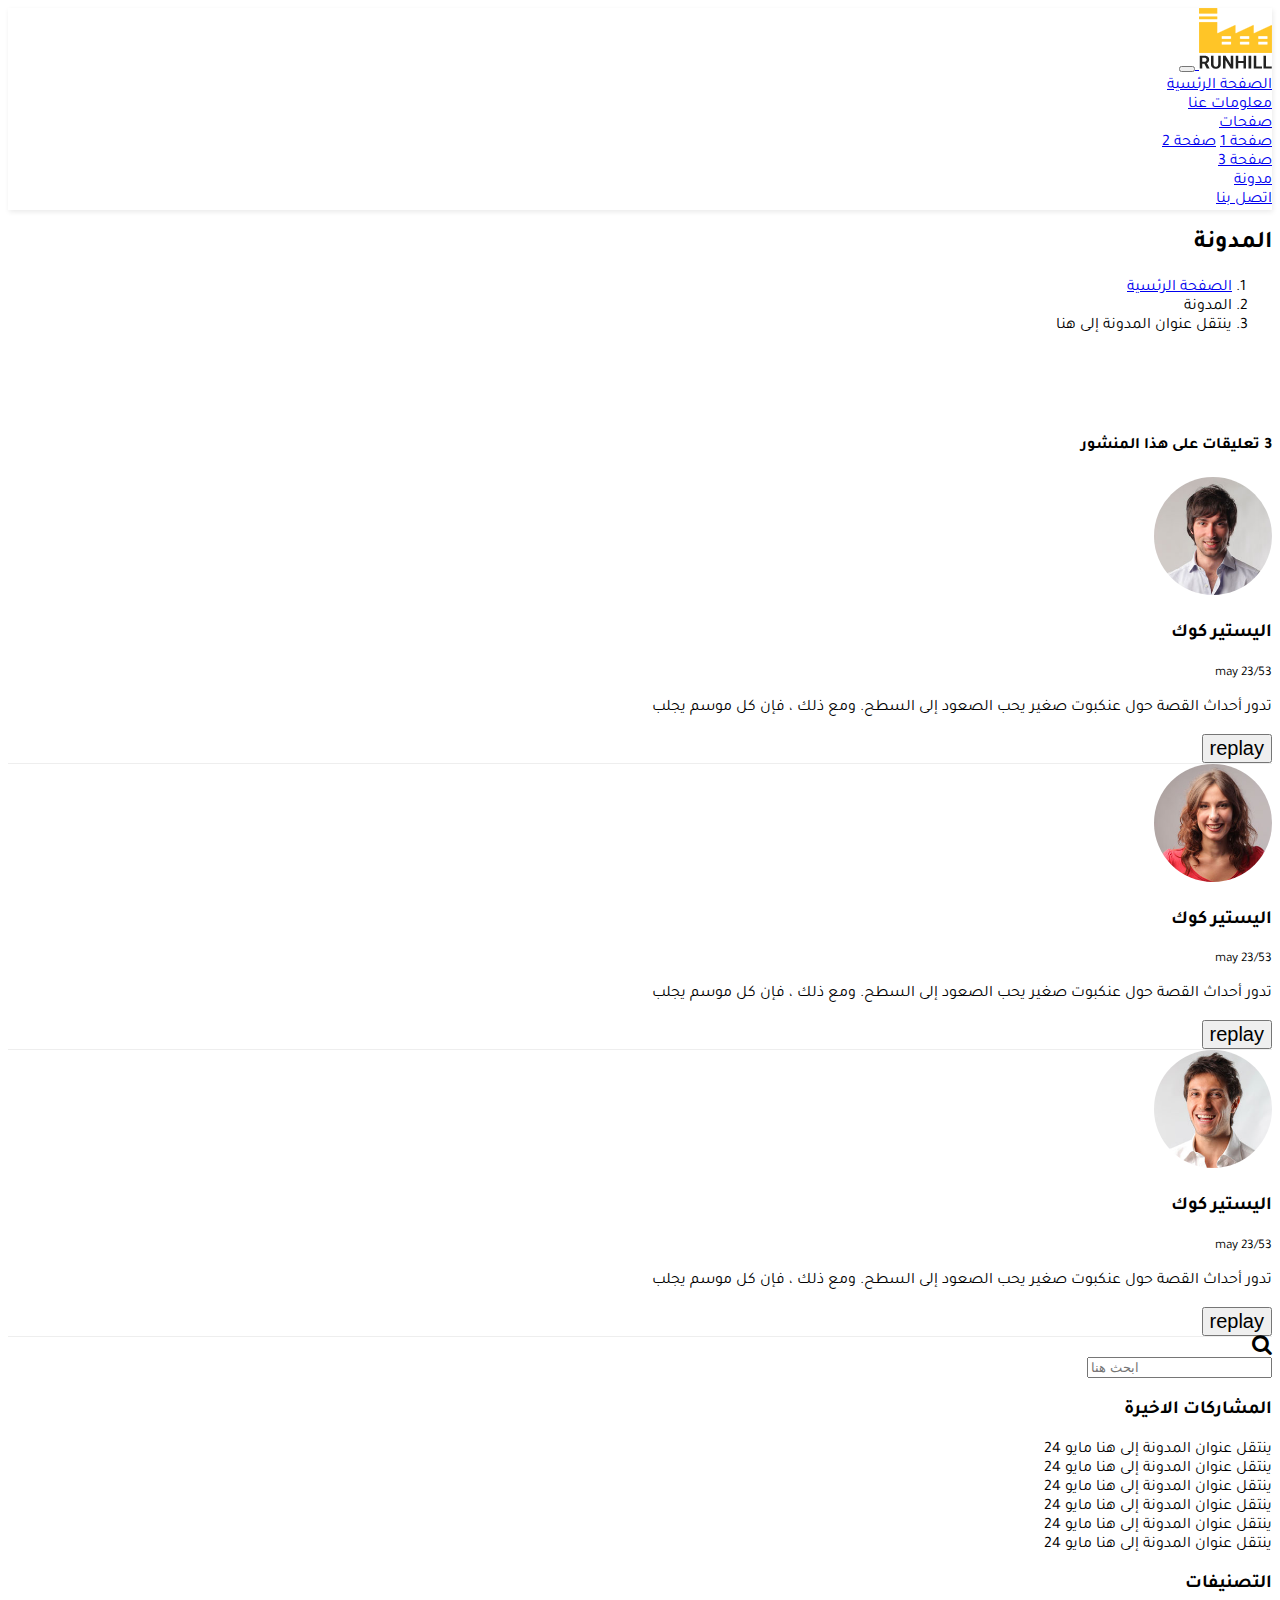
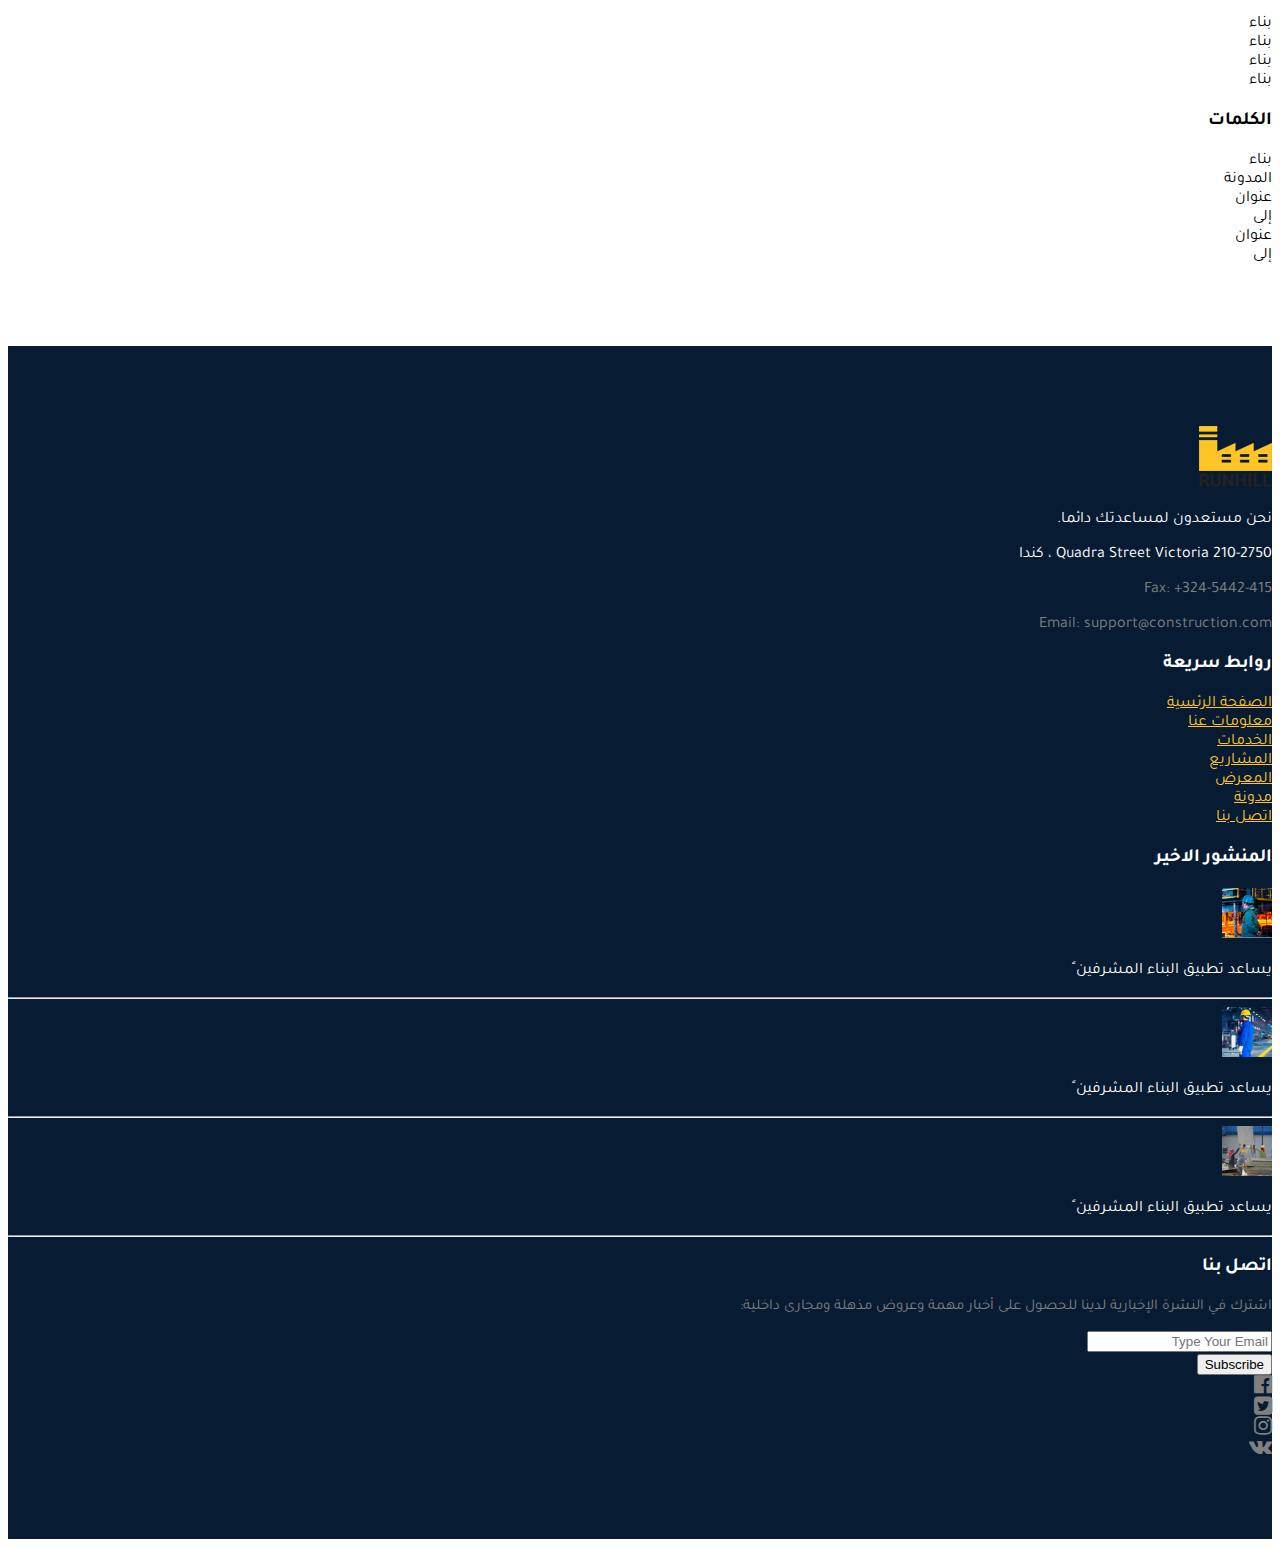
<file: blog-details.html>
<!DOCTYPE html>
<html lang="en">
<head>
    <meta charset="UTF-8">
    <meta http-equiv="X-UA-Compatible" content="IE=edge">
    <meta name="viewport" content="width=device-width, initial-scale=1.0">
    <title>Document</title>

     <!-- File Bootstrap -->
    <!-- Latest compiled and minified CSS -->
    <link rel="stylesheet" href="https://cdn.jsdelivr.net/npm/bootstrap@4.6.0/dist/css/bootstrap.min.css" integrity="sha384-B0vP5xmATw1+K9KRQjQERJvTumQW0nPEzvF6L/Z6nronJ3oUOFUFpCjEUQouq2+l" crossorigin="anonymous">
    <!-- Fonts -->
    <link rel="preconnect" href="https://fonts.googleapis.com">
    <link rel="preconnect" href="https://fonts.gstatic.com" crossorigin>
    <link href="https://fonts.googleapis.com/css2?family=Tajawal:wght@400;700;900&display=swap" rel="stylesheet">
    <!-- File Icons -->
    <link rel="stylesheet" href="./css/font-awesome.min.css">
    <!-- Files CSS -->
    <link rel="stylesheet" href="./css/style.css">
    <link rel="stylesheet" href="./css/blog-details.css">
    <link rel="stylesheet" href="./css/blog.css">
</head>
<body>
    
    <!-- Header -->
    <nav class="navbar navbar-expand-lg navbar-light bg-white">
        <div class="container">
            <a class="navbar-brand" href="index.html">
                <img src="./images/logo.png" alt="logo-company">
            </a>
            <button class="navbar-toggler" type="button" data-toggle="collapse" data-target="#navbarSupportedContent" aria-controls="navbarSupportedContent" aria-expanded="false" aria-label="Toggle navigation">
              <span class="navbar-toggler-icon"></span>
            </button>
          
            <div class="collapse navbar-collapse" id="navbarSupportedContent">
              <ul class="navbar-nav mr-auto">
                <li class="nav-item active">
                  <a class="nav-link" href="#">الصفحة الرئسية <span class="sr-only">(current)</span></a>
                </li>
                <li class="nav-item">
                  <a class="nav-link" href="#">معلومات عنا</a>
                </li>
                <li class="nav-item dropdown">
                  <a class="nav-link dropdown-toggle" href="#" id="navbarDropdown" role="button" data-toggle="dropdown" aria-haspopup="true" aria-expanded="false">
                    صفحات
                  </a>
                  <div class="dropdown-menu" aria-labelledby="navbarDropdown">
                    <a class="dropdown-item" href="#">صفحة 1</a>
                    <a class="dropdown-item" href="#">صفحة 2</a>
                    <div class="dropdown-divider"></div>
                    <a class="dropdown-item" href="#">صفحة 3</a>
                  </div> <!-- ./dropdown-menu -->
                </li>
                <li class="nav-item">
                    <a class="nav-link" href="#">مدونة</a>
                </li>
                <li class="nav-item">
                <a class="nav-link" href="#">اتصل بنا</a>
                </li>
              </ul> <!-- ./navbar-nav -->
            </div> <!-- ./navbar-collapse -->
        </div> <!-- ./container -->
    </nav> <!-- ./navbar -->

    <!-- breadcrumb -->
    <div class="jumbotron py-4">
        <div class="container">
            <div class="row">
                <div class="col-md-6 col-12">
                    <h2 class="jumbotron-title">المدونة</h2>
                </div> <!-- ./col -->
                <div class="col-md-6 col-12">
                    <nav aria-label="breadcrumb">
                        <ol class="breadcrumb">
                          <li class="breadcrumb-item"><a href="#">الصفحة الرئسية</a></li>
                          <li class="breadcrumb-item" aria-current="page">المدونة</li>
                          <li class="breadcrumb-item active" aria-current="page">ينتقل عنوان المدونة إلى هنا</li>
                        </ol>
                    </nav>
                </div> <!-- ./col -->
            </div> <!-- ./row -->
        </div> <!-- ./container -->
    </div> <!-- ./jumbotron -->

    <!-- butoon to come back up -->
    <div class="btnToUp">
        <button class="blog-details-btnToUp btn btn-dark text-warning"><i class="fa fa-fighter-jet fa-lg" aria-hidden="true"></i></button>
    </div> <!-- ./btnToUp -->
    <!-- Section Blog -->
    <section class="section blog">
        <div class="container">
            <div class="row mt-4">
                <div class="col-md-9">
                    <div class="post-details">
                        
                    </div> <!-- ./post-details -->
                    <div class="comments">
                        <h4 class="blog-title my-4">3 تعليقات على هذا المنشور</h4>
                        <div class="row">
                            <div class="comment-item d-flex justify-content-sm-between p-4">
                                <img src="./images/profile-img-1.jpg" alt="avatar">
                                <div class="comment-info mx-3">
                                    <h3 class="name-user">اليستير كوك</h3>
                                    <p class="date-comment"><small class="text-muted">23/53 may</small></p>
                                    <p class="text-comment">
                                        تدور أحداث القصة حول عنكبوت صغير يحب الصعود إلى السطح. ومع ذلك ، فإن كل موسم يجلب
                                    </p>
                                    <button class="btn bg-none text-capitalize">replay</button>
                                </div> <!-- ./comment-info -->
                            </div> <!-- ./comment-item -->
                            <div class="comment-item d-flex justify-content-sm-between p-4">
                                <img src="./images/profile-img-2.jpg" alt="avatar">
                                <div class="comment-info mx-3">
                                    <h3 class="name-user">اليستير كوك</h3>
                                    <p class="date-comment"><small class="text-muted">23/53 may</small></p>
                                    <p class="text-comment">
                                        تدور أحداث القصة حول عنكبوت صغير يحب الصعود إلى السطح. ومع ذلك ، فإن كل موسم يجلب
                                    </p>
                                    <button class="btn bg-none text-capitalize">replay</button>
                                </div> <!-- ./comment-info -->
                            </div> <!-- ./comment-item -->
                            <div class="comment-item d-flex justify-content-sm-between p-4">
                                <img src="./images/profile-img-3.jpg" alt="avatar">
                                <div class="comment-info mx-3">
                                    <h3 class="name-user">اليستير كوك</h3>
                                    <p class="date-comment"><small class="text-muted">23/53 may</small></p>
                                    <p class="text-comment">
                                        تدور أحداث القصة حول عنكبوت صغير يحب الصعود إلى السطح. ومع ذلك ، فإن كل موسم يجلب
                                    </p>
                                    <button class="btn bg-none text-capitalize">replay</button>
                                </div> <!-- ./comment-info -->
                            </div> <!-- ./comment-item -->
                        </div> <!-- ./row -->
                    </div> <!-- ./comments -->
                </div> <!-- ./col -->
                <div class="col-md-3">
                    <div class="search pt-md-0 pt-sm-2 pb-4">
                        <div class="input-group mb-3" style="direction: ltr;">
                            <div class="input-group-prepend pointer">
                              <span class="input-group-text bg-white" id="basic-addon1"><i class="fa fa-search fa-lg text-warning"></i></span>
                            </div> <!-- ./input-group-text -->
                            <input type="text" class="form-control" placeholder="ابحث هنا" aria-label="Username" aria-describedby="basic-addon1">
                          </div> <!-- ./input-group -->
                    </div> <!-- ./search -->
                    <div class="recent-posts">
                        <h3 class="recent-posts-title border mb-0 p-3">المشاركات الاخيرة</h3>
                        <ul class="list-unstayled border">
                            <li class="p-2">
                                <span class="d-block">ينتقل عنوان المدونة إلى هنا</span>
                                <span class="d-block text-info">مايو 24</span>
                            </li>
                            <li class="p-2">
                                <span class="d-block">ينتقل عنوان المدونة إلى هنا</span>
                                <span class="d-block text-info">مايو 24</span>
                            </li>
                            <li class="p-2">
                                <span class="d-block">ينتقل عنوان المدونة إلى هنا</span>
                                <span class="d-block text-info">مايو 24</span>
                            </li>
                            <li class="p-2">
                                <span class="d-block">ينتقل عنوان المدونة إلى هنا</span>
                                <span class="d-block text-info">مايو 24</span>
                            </li>
                            <li class="p-2">
                                <span class="d-block">ينتقل عنوان المدونة إلى هنا</span>
                                <span class="d-block text-info">مايو 24</span>
                            </li>
                            <li class="p-2">
                                <span class="d-block">ينتقل عنوان المدونة إلى هنا</span>
                                <span class="d-block text-info">مايو 24</span>
                            </li>
                        </ul> <!-- ./list -->
                    </div> <!-- ./recent-posts -->
                    <div class="categories my-3">
                        <h3 class="categories-title border mb-0 p-3">التصنيفات</h3>
                        <ul class="list-unstayled border">
                            <li class="p-2">بناء</li>
                            <li class="p-2">بناء</li>
                            <li class="p-2">بناء</li>
                            <li class="p-2">بناء</li>
                        </ul> <!-- ./list -->
                    </div> <!-- ./categories -->
                    <div class="words my-3">
                        <h3 class="words-title border mb-0 p-3">الكلمات</h3>
                        <ul class="list-unstayled border p-2">
                            <li class="d-inline-block px-3 my-2 bg-light">بناء</li>
                            <li class="d-inline-block px-3 my-2 bg-light">المدونة</li>
                            <li class="d-inline-block px-3 my-2 bg-light">عنوان</li>
                            <li class="d-inline-block px-3 my-2 bg-light">إلى</li>
                            <li class="d-inline-block px-3 my-2 bg-light">عنوان</li>
                            <li class="d-inline-block px-3 my-2 bg-light">إلى</li>
                        </ul> <!-- ./list -->
                    </div> <!-- ./words -->
                </div> <!-- ./col -->
            </div> <!-- ./row -->
        </div> <!-- ./container -->
    </section> <!-- ./blog -->

    <!-- Footer -->
    <footer class="section">
        <div class="container">
            <div class="row">
                <div class="footer-item col-md-3 col-sm-6 col-12">
                    <img src="./images/logo.png" alt="logo">
                    <p class="footer-desc">نحن مستعدون لمساعدتك دائما.</p>
                    <p class="footer-desc">210-2750 Quadra Street Victoria ، كندا</p>
                    <p class="footer-conaction">Fax: +324-5442-415</p>
                    <p class="footer-conaction">Email: support@construction.com</p>
                </div> <!-- ./col -->
                <div class="footer-item col-md-3 col-sm-6 col-12">
                    <h3 class="footer-col-title">روابط سريعة</h3>
                    <div class="footer-queick-links text-capitalize ">
                        <a href="#" class="btn border-0">الصفحة الرئسية</a>
                        <a href="#" class="btn border-0">معلومات عنا</a>
                        <a href="#" class="btn border-0">الخدمات</a>
                        <a href="#" class="btn border-0">المشاريع</a>
                        <a href="#" class="btn border-0">المعرض</a>
                        <a href="#" class="btn border-0">مدونة</a>
                        <a href="#" class="btn border-0">اتصل بنا</a>
                    </div> <!-- ./footer-queick-links -->
                </div> <!-- ./col -->
                <div class="footer-item col-md-3 col-sm-6 col-12">
                    <h3 class="footer-col-title">المنشور الاخير</h3>
                    <div class="news-items pt-md-0 pt-sm-2">
                        <div class="news-item d-flex justify-content-between mt-sm-4">
                            <img src="./images/news-thumb-1.jpg" alt="" class="news-item-img ml-2">
                            <p class="news-item-desc pt-md-0 pt-sm-3">
                                يساعد تطبيق البناء المشرفين ً
                            </p>
                        </div> <!-- ./news-item -->
                        <hr>
                        <div class="news-item d-flex justify-content-between">
                            <img src="./images/news-thumb-2.jpg" alt="" class="news-item-img ml-2">
                            <p class="news-item-desc pt-md-0 pt-sm-3">
                                يساعد تطبيق البناء المشرفين ً
                            </p>
                        </div> <!-- ./news-item -->
                        <hr>
                        <div class="news-item d-flex justify-content-between">
                            <img src="./images/news-thumb-3.jpg" alt="" class="news-item-img ml-2">
                            <p class="news-item-desc pt-md-0 pt-sm-3">
                                يساعد تطبيق البناء المشرفين ً
                            </p>
                        </div> <!-- ./news-item -->
                        <hr>
                    </div> <!-- ./news-items -->
                </div> <!-- ./col -->
                <div class="footer-item col-md-3 col-sm-6 col-12">
                    <h3 class="footer-col-title">اتصل بنا</h3>
                    <p class="footer-item-col-contect-desc">
                        اشترك في النشرة الإخبارية لدينا للحصول على أخبار مهمة وعروض مذهلة ومجارى داخلية:
                    </p>
                    <div class="input-group mb-3">
                        <input type="email" class="form-control" placeholder="Type Your Email">
                        <div class="input-group-append">
                            <button class="btn btn-warning" type="button" id="button-addon2">Subscribe</button>
                        </div> <!-- ./input-group-append -->
                    </div> <!-- input-group -->
                    <ul class="list d-flex justify-content-between mt-4">
                        <li><a href="#" class="facebook"><i class="fa fa-facebook-official fa-lg" aria-hidden="true"></i></a></li>
                        <li><a href="#" class="twitter"><i class="fa fa-twitter-square fa-lg" aria-hidden="true"></i></a></li>
                        <li><a href="#" class="instagram"><i class="fa fa-instagram fa-lg" aria-hidden="true"></i></a></li>
                        <li><a href="#"><i class="fa fa-vk fa-lg" aria-hidden="true"></i></a></li>
                    </ul> <!-- ./list -->
                </div> <!-- ./col -->
            </div> <!-- ./row -->
        </div> <!-- ./container -->
    </footer> <!-- ./footer -->
    <!-- JS Bootstrap Files -->
    <script src="https://code.jquery.com/jquery-3.5.1.slim.min.js" integrity="sha384-DfXdz2htPH0lsSSs5nCTpuj/zy4C+OGpamoFVy38MVBnE+IbbVYUew+OrCXaRkfj" crossorigin="anonymous"></script>
    <script src="https://cdn.jsdelivr.net/npm/popper.js@1.16.1/dist/umd/popper.min.js" integrity="sha384-9/reFTGAW83EW2RDu2S0VKaIzap3H66lZH81PoYlFhbGU+6BZp6G7niu735Sk7lN" crossorigin="anonymous"></script>
    <script src="https://cdn.jsdelivr.net/npm/bootstrap@4.6.0/dist/js/bootstrap.min.js" integrity="sha384-+YQ4JLhjyBLPDQt//I+STsc9iw4uQqACwlvpslubQzn4u2UU2UFM80nGisd026JF" crossorigin="anonymous"></script>
    <!-- JS Files -->
    <script src="./js/script.js"></script>
    <script src="./js/blog-details.js"></script>
</body>
</html>
</file>
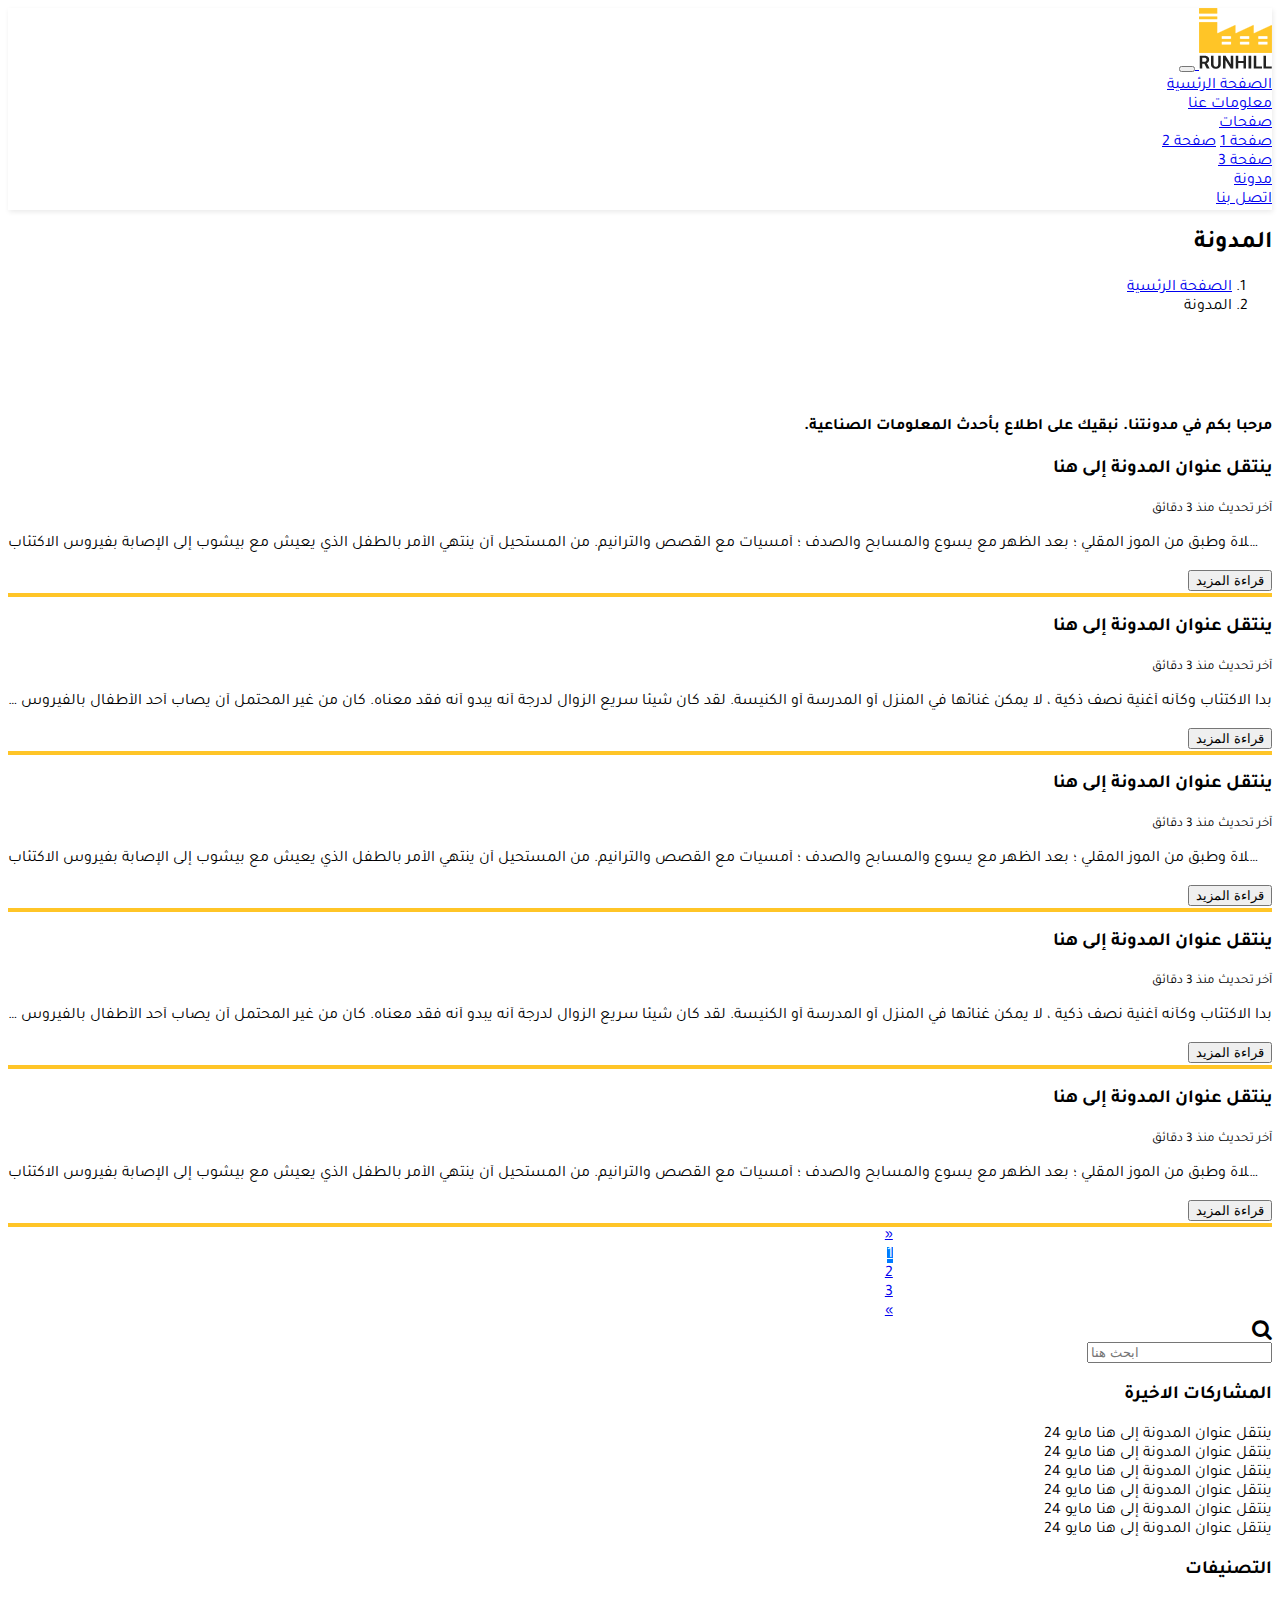
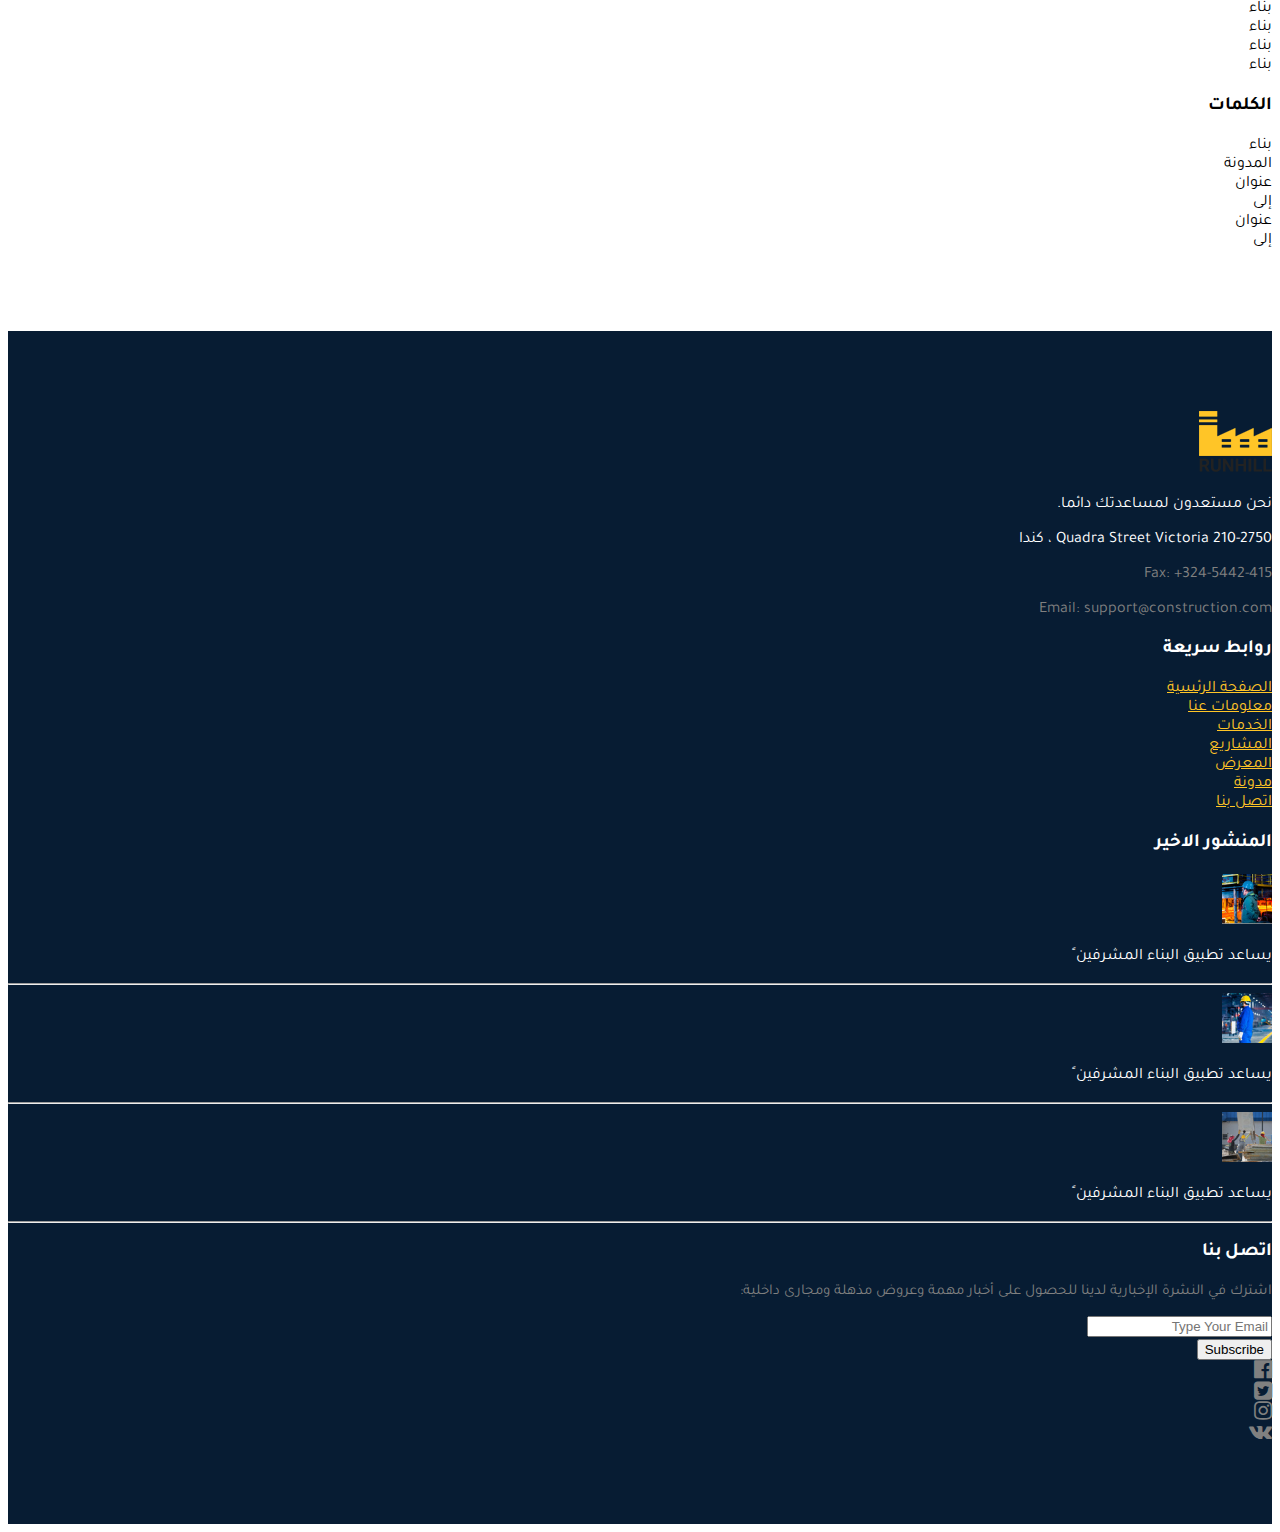
<file: blog.html>
<!DOCTYPE html>
<html lang="en">
<head>
    <meta charset="UTF-8">
    <meta http-equiv="X-UA-Compatible" content="IE=edge">
    <meta name="viewport" content="width=device-width, initial-scale=1.0">
    <title>Document</title>

     <!-- File Bootstrap -->
    <!-- Latest compiled and minified CSS -->
    <link rel="stylesheet" href="https://cdn.jsdelivr.net/npm/bootstrap@4.6.0/dist/css/bootstrap.min.css" integrity="sha384-B0vP5xmATw1+K9KRQjQERJvTumQW0nPEzvF6L/Z6nronJ3oUOFUFpCjEUQouq2+l" crossorigin="anonymous">
    <!-- Fonts -->
    <link rel="preconnect" href="https://fonts.googleapis.com">
    <link rel="preconnect" href="https://fonts.gstatic.com" crossorigin>
    <link href="https://fonts.googleapis.com/css2?family=Tajawal:wght@400;700;900&display=swap" rel="stylesheet">
    <!-- File Icons -->
    <link rel="stylesheet" href="./css/font-awesome.min.css">
    <!-- Files CSS -->
    <link rel="stylesheet" href="./css/style.css">
    <link rel="stylesheet" href="./css/blog.css">
</head>
<body>
    
    <!-- Header -->
    <nav class="navbar navbar-expand-lg navbar-light bg-white">
        <div class="container">
            <a class="navbar-brand" href="index.html">
                <img src="./images/logo.png" alt="logo-company">
            </a>
            <button class="navbar-toggler" type="button" data-toggle="collapse" data-target="#navbarSupportedContent" aria-controls="navbarSupportedContent" aria-expanded="false" aria-label="Toggle navigation">
              <span class="navbar-toggler-icon"></span>
            </button>
          
            <div class="collapse navbar-collapse" id="navbarSupportedContent">
              <ul class="navbar-nav mr-auto">
                <li class="nav-item active">
                  <a class="nav-link" href="#">الصفحة الرئسية <span class="sr-only">(current)</span></a>
                </li>
                <li class="nav-item">
                  <a class="nav-link" href="#">معلومات عنا</a>
                </li>
                <li class="nav-item dropdown">
                  <a class="nav-link dropdown-toggle" href="#" id="navbarDropdown" role="button" data-toggle="dropdown" aria-haspopup="true" aria-expanded="false">
                    صفحات
                  </a>
                  <div class="dropdown-menu" aria-labelledby="navbarDropdown">
                    <a class="dropdown-item" href="#">صفحة 1</a>
                    <a class="dropdown-item" href="#">صفحة 2</a>
                    <div class="dropdown-divider"></div>
                    <a class="dropdown-item" href="#">صفحة 3</a>
                  </div> <!-- ./dropdown-menu -->
                </li>
                <li class="nav-item">
                    <a class="nav-link" href="#">مدونة</a>
                </li>
                <li class="nav-item">
                <a class="nav-link" href="#">اتصل بنا</a>
                </li>
              </ul> <!-- ./navbar-nav -->
            </div> <!-- ./navbar-collapse -->
        </div> <!-- ./container -->
    </nav> <!-- ./navbar -->

    <div class="jumbotron py-4">
        <div class="container">
            <div class="row">
                <div class="col-md-6 col-12">
                    <h2 class="jumbotron-title">المدونة</h2>
                </div> <!-- ./col -->
                <div class="col-md-6 col-12">
                    <nav aria-label="breadcrumb">
                        <ol class="breadcrumb">
                          <li class="breadcrumb-item"><a href="#">الصفحة الرئسية</a></li>
                          <li class="breadcrumb-item active" aria-current="page">المدونة</li>
                        </ol>
                    </nav>
                </div> <!-- ./col -->
            </div> <!-- ./row -->
        </div> <!-- ./container -->
    </div> <!-- ./jumbotron -->

    <!-- butoon to come back up -->
    <div class="btnToUp">
        <button class="blog-btnToUp btn btn-dark text-warning"><i class="fa fa-fighter-jet fa-lg" aria-hidden="true"></i></button>
    </div> <!-- ./btnToUp -->

    <!-- Section Blog -->
    <section class="section blog">
        <div class="container">
            <h4 class="blog-title">مرحبا بكم في مدونتنا. نبقيك على اطلاع بأحدث المعلومات الصناعية.</h4>
            <div class="row mt-4">
                <div class="blog-position col-md-9">
                    <div class="posts">

                    </div> <!-- ./posts -->
                    <nav aria-label="Page navigation example">
                        <ul class="pagination">
                          <li class="page-item">
                            <a class="page-link" href="#" aria-label="Previous">
                              <span aria-hidden="true">&laquo;</span>
                            </a>
                          </li>
                          <li class="page-item"><a class="page-link active" href="#">1</a></li>
                          <li class="page-item"><a class="page-link" href="#">2</a></li>
                          <li class="page-item"><a class="page-link" href="#">3</a></li>
                          <li class="page-item">
                            <a class="page-link" href="#" aria-label="Next">
                              <span aria-hidden="true">&raquo;</span>
                            </a>
                          </li>
                        </ul>
                      </nav>
                </div> <!-- ./col -->
                <div class="col-md-3">
                    <div class="search pt-md-0 pt-sm-2 pb-4">
                        <div class="input-group mb-3" style="direction: ltr;">
                            <div class="input-group-prepend pointer">
                              <span class="input-group-text bg-white" id="basic-addon1"><i class="fa fa-search fa-lg text-warning"></i></span>
                            </div> <!-- ./input-group-text -->
                            <input type="text" class="form-control" placeholder="ابحث هنا" aria-label="Username" aria-describedby="basic-addon1">
                          </div> <!-- ./input-group -->
                    </div> <!-- ./search -->
                    <div class="recent-posts">
                        <h3 class="recent-posts-title border mb-0 p-3">المشاركات الاخيرة</h3>
                        <ul class="list-unstayled border">
                            <li class="p-2">
                                <span class="d-block">ينتقل عنوان المدونة إلى هنا</span>
                                <span class="d-block text-info">مايو 24</span>
                            </li>
                            <li class="p-2">
                                <span class="d-block">ينتقل عنوان المدونة إلى هنا</span>
                                <span class="d-block text-info">مايو 24</span>
                            </li>
                            <li class="p-2">
                                <span class="d-block">ينتقل عنوان المدونة إلى هنا</span>
                                <span class="d-block text-info">مايو 24</span>
                            </li>
                            <li class="p-2">
                                <span class="d-block">ينتقل عنوان المدونة إلى هنا</span>
                                <span class="d-block text-info">مايو 24</span>
                            </li>
                            <li class="p-2">
                                <span class="d-block">ينتقل عنوان المدونة إلى هنا</span>
                                <span class="d-block text-info">مايو 24</span>
                            </li>
                            <li class="p-2">
                                <span class="d-block">ينتقل عنوان المدونة إلى هنا</span>
                                <span class="d-block text-info">مايو 24</span>
                            </li>
                        </ul> <!-- ./list -->
                    </div> <!-- ./recent-posts -->
                    <div class="categories my-3">
                        <h3 class="categories-title border mb-0 p-3">التصنيفات</h3>
                        <ul class="list-unstayled border">
                            <li class="p-2">بناء</li>
                            <li class="p-2">بناء</li>
                            <li class="p-2">بناء</li>
                            <li class="p-2">بناء</li>
                        </ul> <!-- ./list -->
                    </div> <!-- ./categories -->
                    <div class="words my-3">
                        <h3 class="words-title border mb-0 p-3">الكلمات</h3>
                        <ul class="list-unstayled border p-2">
                            <li class="d-inline-block px-3 my-2 bg-light">بناء</li>
                            <li class="d-inline-block px-3 my-2 bg-light">المدونة</li>
                            <li class="d-inline-block px-3 my-2 bg-light">عنوان</li>
                            <li class="d-inline-block px-3 my-2 bg-light">إلى</li>
                            <li class="d-inline-block px-3 my-2 bg-light">عنوان</li>
                            <li class="d-inline-block px-3 my-2 bg-light">إلى</li>
                        </ul> <!-- ./list -->
                    </div> <!-- ./words -->
                </div> <!-- ./col -->
            </div> <!-- ./row -->
        </div> <!-- ./container -->
    </section> <!-- ./blog -->

    <!-- Footer -->
    <footer class="section">
        <div class="container">
            <div class="row">
                <div class="footer-item col-md-3 col-sm-6 col-12">
                    <img src="./images/logo.png" alt="logo">
                    <p class="footer-desc">نحن مستعدون لمساعدتك دائما.</p>
                    <p class="footer-desc">210-2750 Quadra Street Victoria ، كندا</p>
                    <p class="footer-conaction">Fax: +324-5442-415</p>
                    <p class="footer-conaction">Email: support@construction.com</p>
                </div> <!-- ./col -->
                <div class="footer-item col-md-3 col-sm-6 col-12">
                    <h3 class="footer-col-title">روابط سريعة</h3>
                    <div class="footer-queick-links text-capitalize ">
                        <a href="#" class="btn border-0">الصفحة الرئسية</a>
                        <a href="#" class="btn border-0">معلومات عنا</a>
                        <a href="#" class="btn border-0">الخدمات</a>
                        <a href="#" class="btn border-0">المشاريع</a>
                        <a href="#" class="btn border-0">المعرض</a>
                        <a href="#" class="btn border-0">مدونة</a>
                        <a href="#" class="btn border-0">اتصل بنا</a>
                    </div> <!-- ./footer-queick-links -->
                </div> <!-- ./col -->
                <div class="footer-item col-md-3 col-sm-6 col-12">
                    <h3 class="footer-col-title">المنشور الاخير</h3>
                    <div class="news-items pt-md-0 pt-sm-2">
                        <div class="news-item d-flex justify-content-between mt-sm-4">
                            <img src="./images/news-thumb-1.jpg" alt="" class="news-item-img ml-2">
                            <p class="news-item-desc pt-md-0 pt-sm-3">
                                يساعد تطبيق البناء المشرفين ً
                            </p>
                        </div> <!-- ./news-item -->
                        <hr>
                        <div class="news-item d-flex justify-content-between">
                            <img src="./images/news-thumb-2.jpg" alt="" class="news-item-img ml-2">
                            <p class="news-item-desc pt-md-0 pt-sm-3">
                                يساعد تطبيق البناء المشرفين ً
                            </p>
                        </div> <!-- ./news-item -->
                        <hr>
                        <div class="news-item d-flex justify-content-between">
                            <img src="./images/news-thumb-3.jpg" alt="" class="news-item-img ml-2">
                            <p class="news-item-desc pt-md-0 pt-sm-3">
                                يساعد تطبيق البناء المشرفين ً
                            </p>
                        </div> <!-- ./news-item -->
                        <hr>
                    </div> <!-- ./news-items -->
                </div> <!-- ./col -->
                <div class="footer-item col-md-3 col-sm-6 col-12">
                    <h3 class="footer-col-title">اتصل بنا</h3>
                    <p class="footer-item-col-contect-desc">
                        اشترك في النشرة الإخبارية لدينا للحصول على أخبار مهمة وعروض مذهلة ومجارى داخلية:
                    </p>
                    <div class="input-group mb-3">
                        <input type="email" class="form-control" placeholder="Type Your Email">
                        <div class="input-group-append">
                            <button class="btn btn-warning" type="button" id="button-addon2">Subscribe</button>
                        </div> <!-- ./input-group-append -->
                    </div> <!-- input-group -->
                    <ul class="list d-flex justify-content-between mt-4">
                        <li><a href="#" class="facebook"><i class="fa fa-facebook-official fa-lg" aria-hidden="true"></i></a></li>
                        <li><a href="#" class="twitter"><i class="fa fa-twitter-square fa-lg" aria-hidden="true"></i></a></li>
                        <li><a href="#" class="instagram"><i class="fa fa-instagram fa-lg" aria-hidden="true"></i></a></li>
                        <li><a href="#"><i class="fa fa-vk fa-lg" aria-hidden="true"></i></a></li>
                    </ul> <!-- ./list -->
                </div> <!-- ./col -->
            </div> <!-- ./row -->
        </div> <!-- ./container -->
    </footer> <!-- ./footer -->
    <!-- JS Bootstrap Files -->
    <script src="https://code.jquery.com/jquery-3.5.1.slim.min.js" integrity="sha384-DfXdz2htPH0lsSSs5nCTpuj/zy4C+OGpamoFVy38MVBnE+IbbVYUew+OrCXaRkfj" crossorigin="anonymous"></script>
    <script src="https://cdn.jsdelivr.net/npm/popper.js@1.16.1/dist/umd/popper.min.js" integrity="sha384-9/reFTGAW83EW2RDu2S0VKaIzap3H66lZH81PoYlFhbGU+6BZp6G7niu735Sk7lN" crossorigin="anonymous"></script>
    <script src="https://cdn.jsdelivr.net/npm/bootstrap@4.6.0/dist/js/bootstrap.min.js" integrity="sha384-+YQ4JLhjyBLPDQt//I+STsc9iw4uQqACwlvpslubQzn4u2UU2UFM80nGisd026JF" crossorigin="anonymous"></script>
    <!-- JS Files -->
    <script src="./js/data.js"></script>
    <script src="./js/script.js"></script>
    <script src="./js/blog.js"></script>
</body>
</html>
</file>
<file: css/style.css>
:root{
    --mainColor: #ffc527;
}

body{
    direction: rtl;
    text-align: right;
    font-family: 'Tajawal', sans-serif;
}
.section{
    padding: 80px 0;
}
.section_title{
    position: relative;
    display: inline-block;
    font-size: 36px;
}
.section_title::after{
    content: "";
    margin-top: 15px;
    display: block;
    height: 5px;
    width: 70%;
    background-color: var(--mainColor);
}
ul{
    list-style-type: none;
    padding: 0;
    margin: 0;
}
.pointer{
    cursor: pointer;
}
/* Section Header */
.navbar{
    box-shadow: 1px 2px 5px #ebebeb;
}

/* Section Home */

.section-home{
    height: 600px;
    background-size: cover;
    background-image: url(../images/slide-bg-1.jpg);
    background-position: center 20%;
}
.home-item{
    width: 50%;
    margin-right: auto;
    padding-top: 15%;
}
.home-item > .title{
    font-size: 45px;
    text-shadow: 0 0 3px black;
}
.home-item .desc{
    font-size: 24px;
    text-shadow: 0 0 3px black;
}
@media(max-width:768px){
    .home{
        height: 400px;
    }
    .home-item{
        width: 80%;
        margin: 0 auto;

    }
    .home-item > .title{
        font-size: 25px;
    }
    .home-item .desc{
        font-size: 14px;
    }
}
/* Section Project */
.projects-desc{
    font-size: 16px;
}
.section-projects button{
    margin-bottom: 10px;
}

/* Section service */
.section-service{background: #eeeeee;}
.card-bg-img{
    height: 182px;
    margin-bottom: 20px;
    background-size: cover;
    background-color: #ddd;
    background-position: center center;
}
.card-bg-img-1{
    background-image: url(../images/service-item-bg-1.jpg);
}
.card-bg-img-2{
    background-image: url(../images/service-item-bg-2.jpg);
}
.news-item{
    cursor: pointer;
    transition: opacity .5s;
}
.news-item:hover{
    opacity: .8;
}

/* Section Construction */
.construction-area-info img{
    width: 100%;
}
.single-icon i{
    background: #ffc527;
    border-radius: 50%;
    height: 60px;
    width: 60px;
    text-align: center;
    line-height: 60px;
    color: #fff;
}
@media (max-width: 798px){
    .construction-area-info img{
        width: 40%;
        height: 150px;
    }

}
/* Section testimonials*/
.testimonials-item img{
    width: 150px;
    height: 100px;
    border-radius: 50%;
}
/* Section who are we */
@media (max-width: 798px){
    iframe{
       margin: 10px;
       width: 100%;
    }

}
/* Section Subscribe */
.subscribe{
    background-image: url(../images/subscribe-our-newsletter-bg.jpg);
    background-size: cover;
    background-position: center center;
    height: 502px;
    position: relative;
    text-align: center;
    color: #fff;
}
.subscribe-item{
    position: absolute;
    top: 50%;
    left: 50%;
    transform: translate(-50%,-50%);
}
.subscribe-item-title{
    font-size: 60px;
}
.subscribe-item-desc{
    font-size: 25px;
}
.subscribe-item-form{
    display: flex;
    justify-content: space-between;
}
.subscribe-item-form input{
    width: 80%;
    border-radius: 15px;
    outline: none;
    border: none;
}
.subscribe-item-form-btn{
    border-radius: 15px ;
    font-size: 13px;
}

@media(max-width: 992px){
    .subscribe{
        background-position: center right;
    }
    .subscribe-item-title{
        font-size: 45px;
    }
    .subscribe-item-desc{
        font-size: 20px;
    }
    .subscribe-item-form-btn{
        font-size: 10px;
    }
}
@media (max-width:798px) {
    .subscribe{
        background-position: center right;
        width: 100%;
    }
    .subscribe-item{
        width: 80%;
    }
    .subscribe-item-title{
        font-size: 35px;
    }
    .subscribe-item-desc{
        font-size: 18px;
    }

    .subscribe-item-form{
        flex-direction: column;
    }
    .subscribe-item-form input{
        width: 100%;
    }
    .subscribe-item-form-btn{
        width: 100%;
        font-size: 15px;
    }
  
}

/* Section Lastest News */
.card-bg-img{
    width: 100%;
    height: 190px;
}
.card-bg-img-1{
    background-image: url(../images/blog-bg-1.jpg);
}
.card-bg-img-2{
    background-image: url(../images/blog-bg-2.jpg);
}
.card-bg-img-3{
    background-image: url(../images/blog-bg-3.jpg);
}

/* footer */
footer{
    background-color: #071c33;
    color: #fff;
}
.footer-conaction{
    color: gray;
}
.footer-queick-links a{
    color: var(--mainColor);
    text-align: right;
    display: block;
    transition: opacity .5s;
}
.footer-queick-links a:hover{
    color: var(--mainColor);
    opacity: .7;
}
.footer-item:nth-child(3) .news-items div img{
    height: 50px;
}
.footer-item:nth-child(3) .news-items hr{
    background-color: gray;
}
.footer-item:last-child .footer-item-col-contect-desc{
    font-size: 15px;
    color: gray;
}
.footer-item:last-child .list li a{
    color: gray;
}
/* btn come back to up */
.btnToUp{
    display: none;
}
.btnToUp .btn {
    position: fixed;
    left: 40px;
    bottom: 20px;
    z-index: 9999999;
}
.btnToUp i{
    transform: rotate(-90deg);
}
</file>
<file: css/blog-details.css>
.blog-details-card-bg{
    height: 362px;
    background-size: cover;
    background-position: top center;
    background-repeat: no-repeat;
}

/* Comments */

.comment-item{
    border-bottom: solid 1px #eee;
}
.comment-item img{
    width: 118px;
    height: 118px;
    border-radius: 50%;
}
.comment-info .btn{
    font-size: 20px;
}
@media (max-width:798px) {
    .comment-item img{
        width: 78px;
        height: 78px;
    }
}
</file>
<file: css/blog.css>
.breadcrumb{
    margin: 0;
    justify-content: flex-end;
}

.breadcrumb-item+.breadcrumb-item::before {
    float: right;
}

/* Section Blog */
.blog-jumbotron{
    border-radius: 0;
    border-bottom: solid 4px var(--mainColor);
}
.blog-jumbotron .card{
    background: none;
    border: none;
}
.blog-card-text{
    overflow: hidden;
    text-overflow: ellipsis;
    white-space: nowrap;
}
.blog-jumbotron:first-child .card, .blog-jumbotron:nth-child(3) .card , .blog-jumbotron:nth-child(5) .card{
    direction: ltr;
}
.blog-card-bg{
    width: 100%;
    height: 100%;
    background-position: center center;
    background-size: cover;
    background-repeat: no-repeat;
}
@media(max-width: 992px){
    .blog-card-bg{
       height: 300px;  
    }
}
.pagination{
    padding-right: 30%;
}
.pagination li a.active {
    background: #007bff;
    color: #fff;
}
</file>
